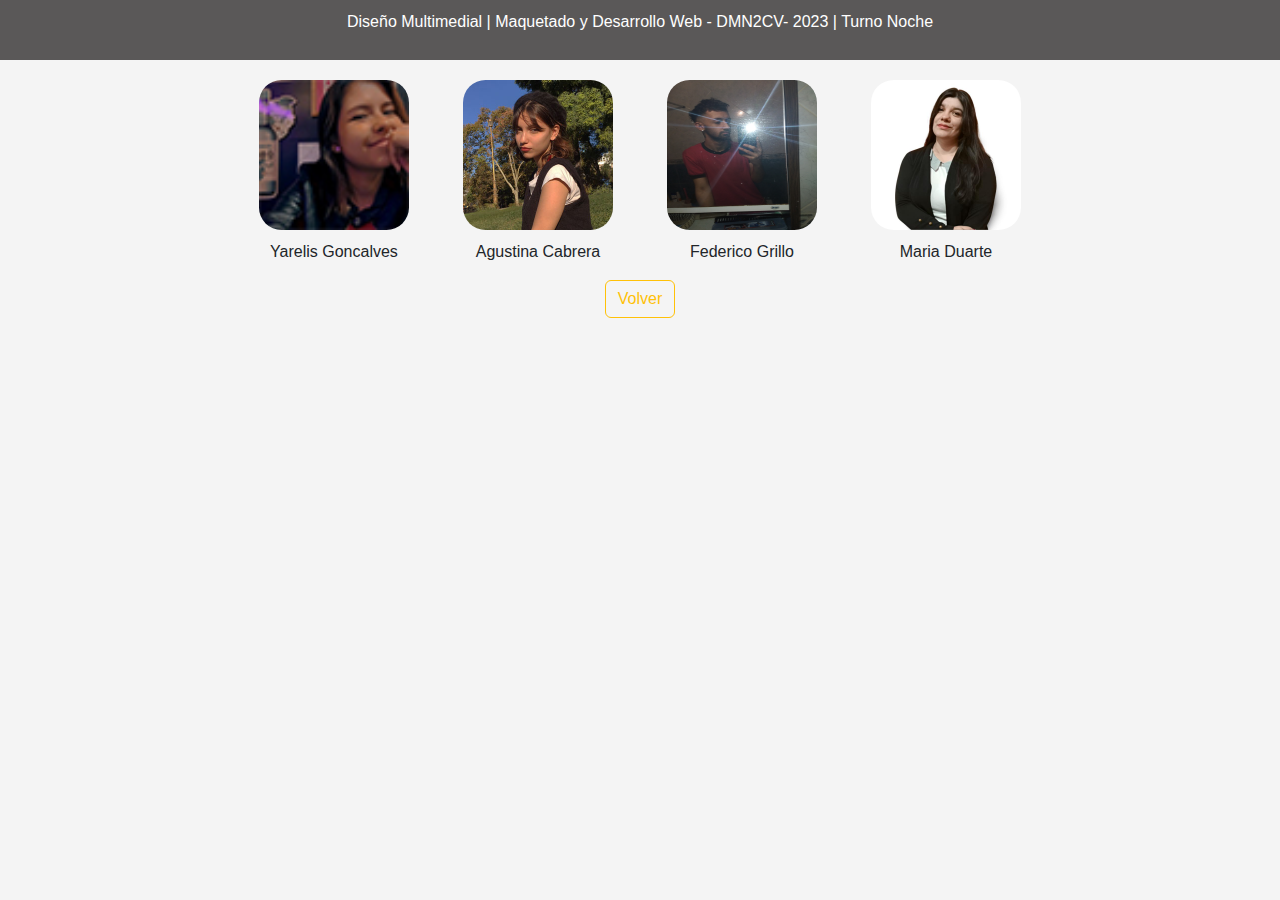
<file: info.html>
<!DOCTYPE html>
<html lang="es">
<head>
  <meta charset="UTF-8">
  <meta name="viewport" content="width=device-width, initial-scale=1.0">

	<title>Info</title>
  <link rel="stylesheet" href="css/bootstrap.css">
   <link rel="stylesheet" href="css/estilosinfo.css">
</head>
<body>
  
  <div class="cursada">
      <p>Diseño Multimedial | Maquetado y Desarrollo Web - DMN2CV- 2023 | Turno Noche </p>
    </div>

    <div class="container text-center">

   <div class="integrantes row row-cols-auto">
      <div class="integrante col">
        <img src="recursos/yarelis.jpg" alt="Yarelis Goncalves">
        <p>Yarelis Goncalves</p>
      </div>

      <div class="integrante col">
        <img src="recursos/cabrera-agustina.jpg" alt="Agustina Cabrera">
        <p>Agustina Cabrera</p>
      </div>

      <div class="integrante col">
        <img src="recursos/Grillo.jpg" alt="Federico Grillo">
        <p>Federico Grillo</p>
      </div>

      <div class="integrante col">
        <img src="recursos/Duarte.jpg" alt="Maria Duarte">
        <p>Maria Duarte</p>
      </div>
    </div>
  </div>
     
    <div class="col text-center">
      <a href="index.html"><button type="button" class="btn btn-outline-warning"> Volver </button></a>
    </div>
    
  </body>
  </html>
</file>
<file: css/estilosinfo.css>
body {
  font-family: Arial, sans-serif;
  margin: 0;
  padding: 0px;
  background-color: #f4f4f4;
}

.cursada {
  text-align: center;
  background-color: #5a5858;
  color: #fff;
  padding: 10px 0;
}

.integrantes {
  display: flex;
  justify-content: center;
  margin-top: 20px;
}

.integrante {
  text-align: center;
  margin: 0 15px;
}

.integrante img {
  width: 150px;
  height: 150px;
  border-radius: 15%;
  margin-bottom: 10px;
}



button{
  margin: auto;
}
</file>
